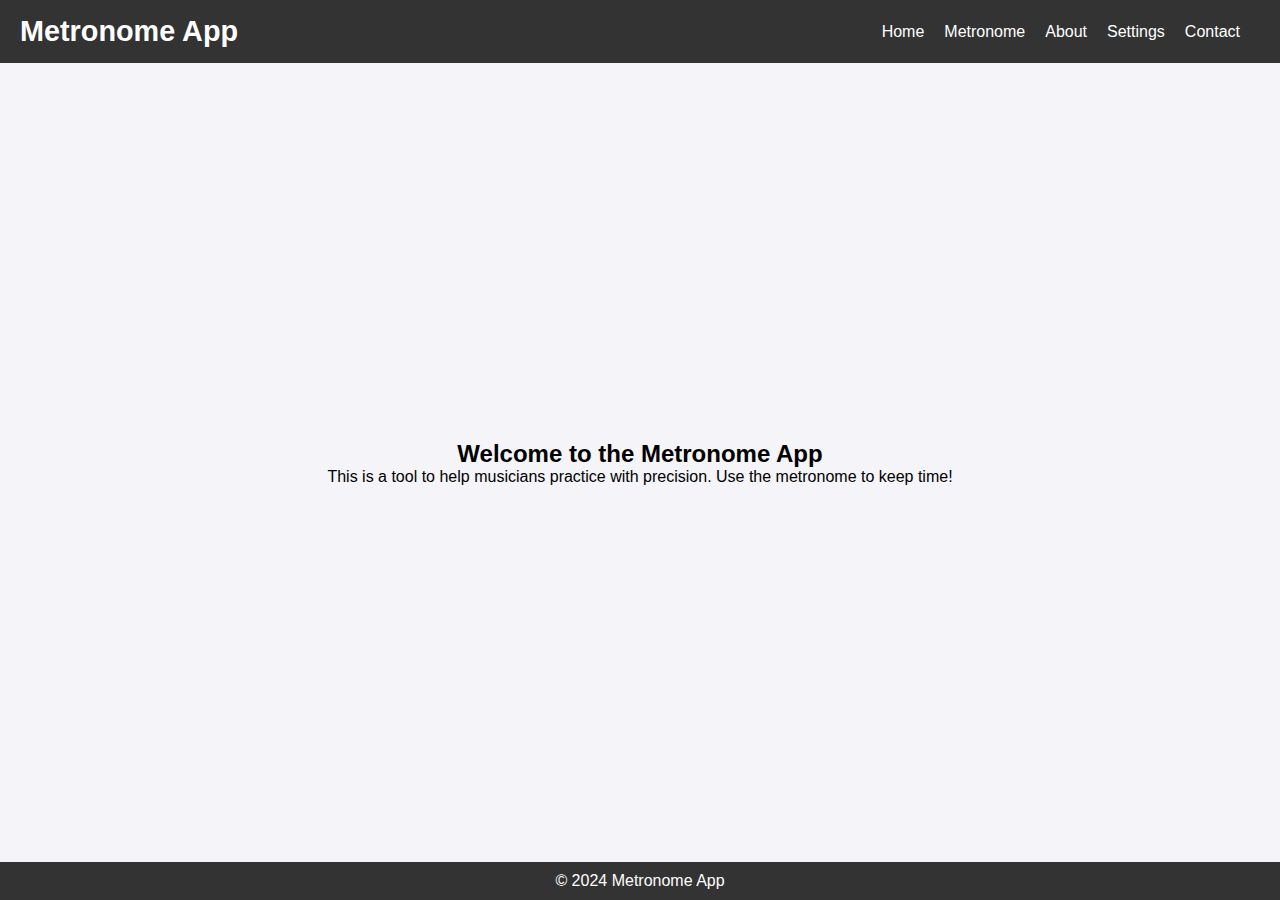
<file: index.html>
<!DOCTYPE html>
<html lang="en">
<head>
    <meta charset="UTF-8">
    <meta name="viewport" content="width=device-width, initial-scale=1.0">
    <title>Home - Metronome App</title>
    <link rel="stylesheet" href="styles.css">
</head>
<body>
    <header>
        <h1>Metronome App</h1>
        <nav>
            <ul>
                <li><a href="index.html">Home</a></li>
                <li><a href="metronome.html">Metronome</a></li>
                <li><a href="about.html">About</a></li>
                <li><a href="settings.html">Settings</a></li>
                <li><a href="contact.html">Contact</a></li>
            </ul>
        </nav>
    </header>

    <main>
        <h2>Welcome to the Metronome App</h2>
        <p>This is a tool to help musicians practice with precision. Use the metronome to keep time!</p>
    </main>

    <footer>
        <p>&copy; 2024 Metronome App</p>
    </footer>
</body>
</html>
</file>
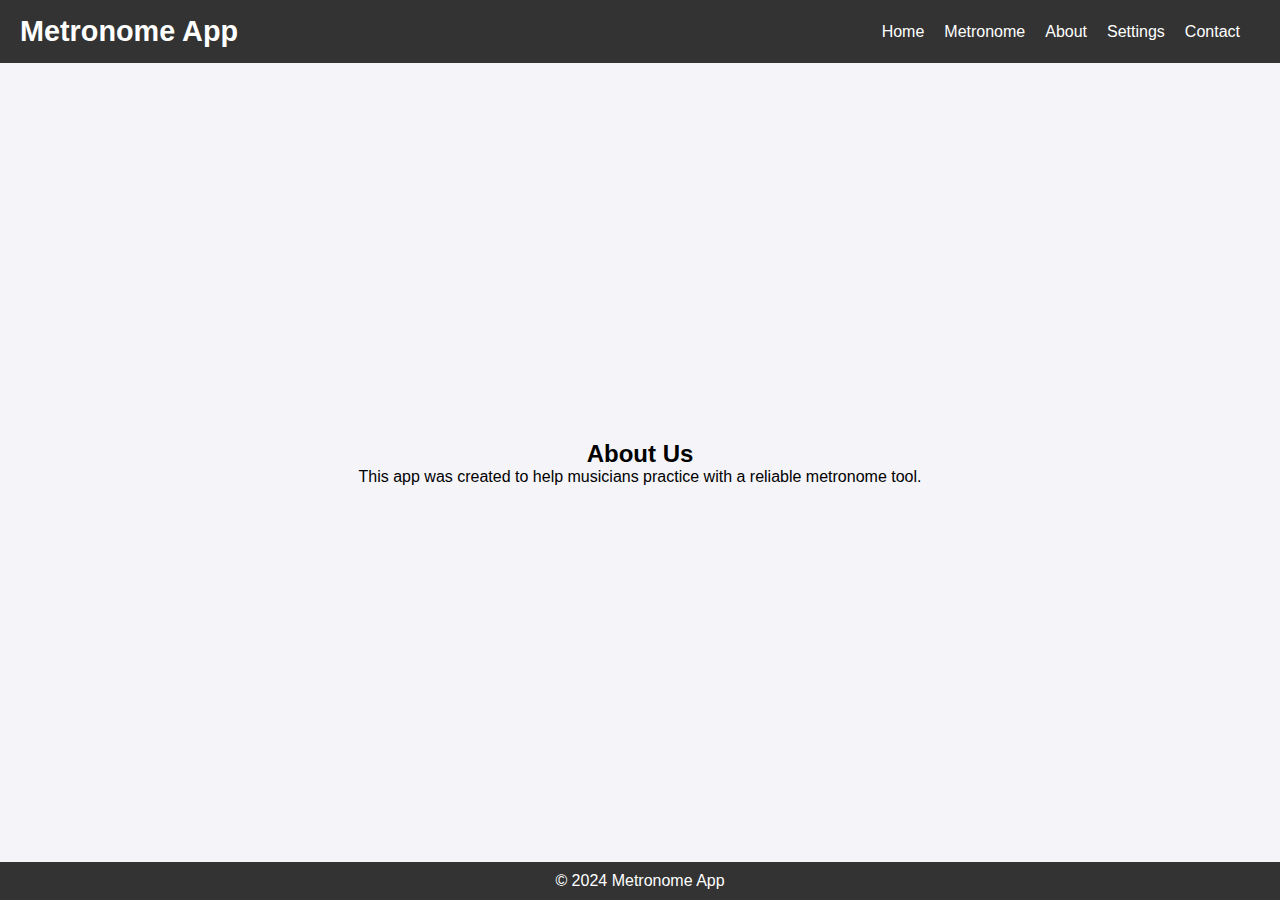
<file: about.html>
<!DOCTYPE html>
<html lang="en">
<head>
    <meta charset="UTF-8">
    <meta name="viewport" content="width=device-width, initial-scale=1.0">
    <title>About - Metronome App</title>
    <link rel="stylesheet" href="styles.css">
</head>
<body>
    <header>
        <h1>Metronome App</h1>
        <nav>
            <ul>
                <li><a href="index.html">Home</a></li>
                <li><a href="metronome.html">Metronome</a></li>
                <li><a href="about.html">About</a></li>
                <li><a href="settings.html">Settings</a></li>
                <li><a href="contact.html">Contact</a></li>
            </ul>
        </nav>
    </header>

    <main>
        <h2>About Us</h2>
        <p>This app was created to help musicians practice with a reliable metronome tool.</p>
    </main>

    <footer>
        <p>&copy; 2024 Metronome App</p>
    </footer>
</body>
</html>
</file>
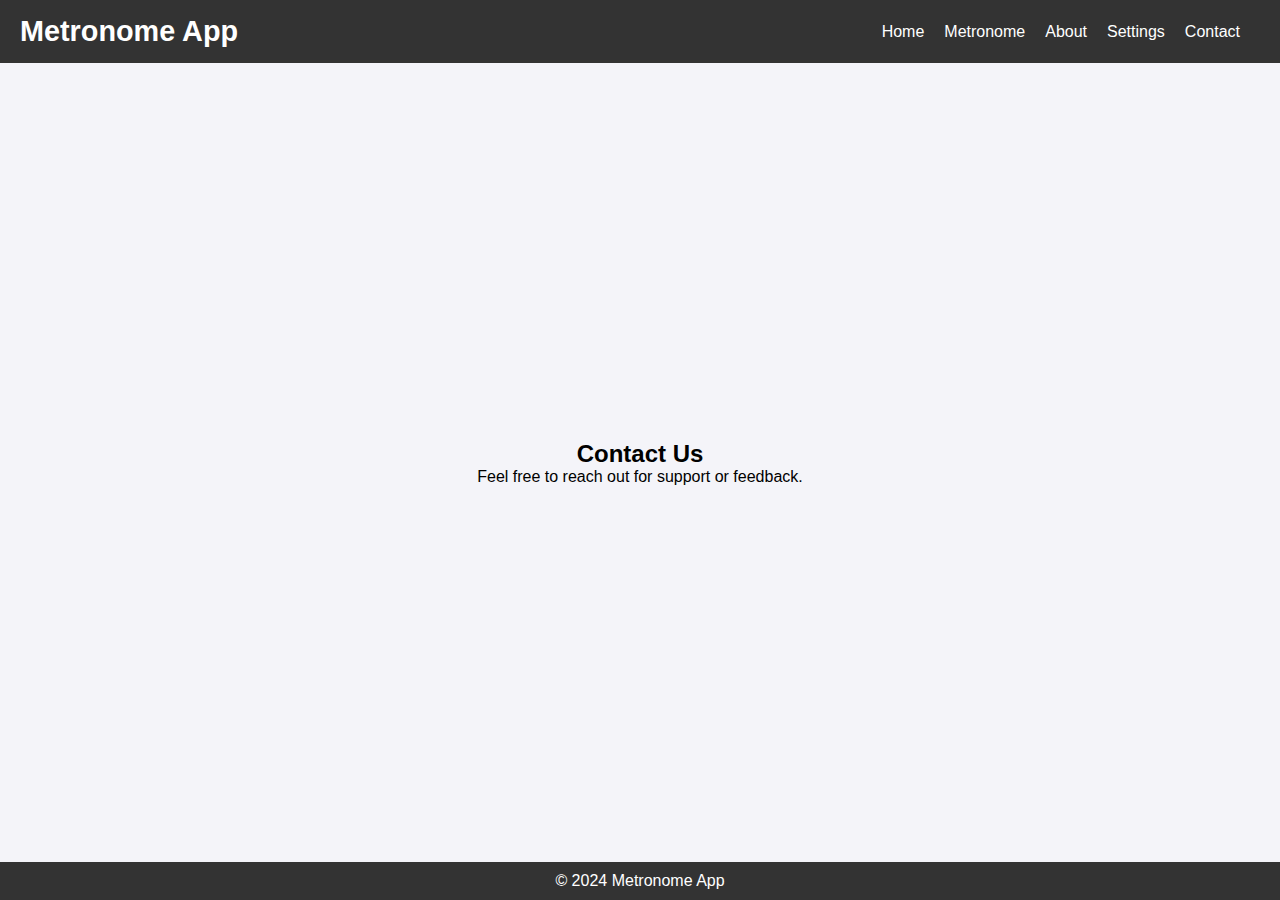
<file: contact.html>
<!DOCTYPE html>
<html lang="en">
<head>
    <meta charset="UTF-8">
    <meta name="viewport" content="width=device-width, initial-scale=1.0">
    <title>Contact - Metronome App</title>
    <link rel="stylesheet" href="styles.css">
</head>
<body>
    <header>
        <h1>Metronome App</h1>
        <nav>
            <ul>
                <li><a href="index.html">Home</a></li>
                <li><a href="metronome.html">Metronome</a></li>
                <li><a href="about.html">About</a></li>
                <li><a href="settings.html">Settings</a></li>
                <li><a href="contact.html">Contact</a></li>
            </ul>
        </nav>
    </header>

    <main>
        <h2>Contact Us</h2>
        <p>Feel free to reach out for support or feedback.</p>
    </main>

    <footer>
        <p>&copy; 2024 Metronome App</p>
    </footer>
</body>
</html>
</file>
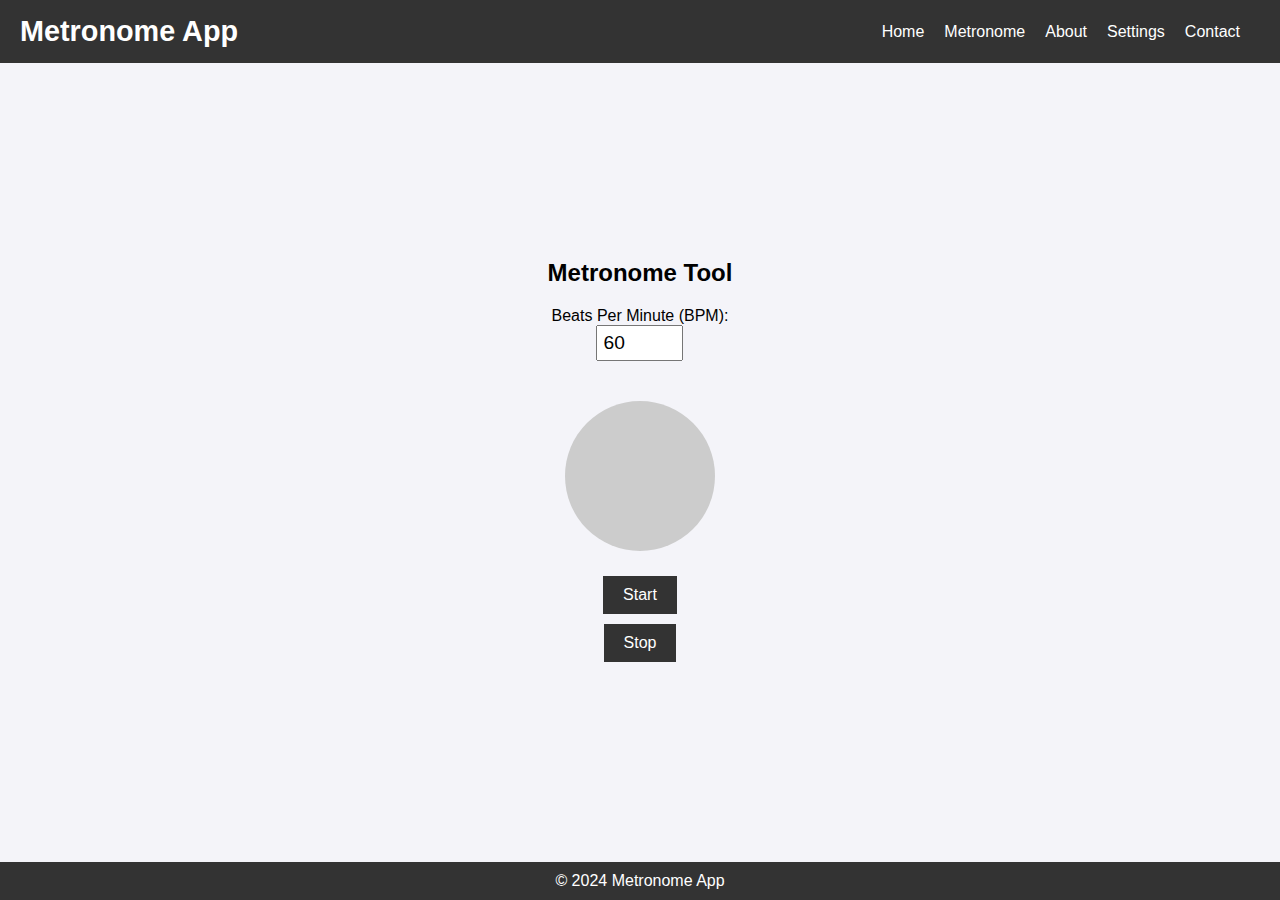
<file: metronome.html>
<!DOCTYPE html>
<html lang="en">
<head>
    <meta charset="UTF-8">
    <meta name="viewport" content="width=device-width, initial-scale=1.0">
    <title>Metronome</title>
    <link rel="stylesheet" href="styles.css">
</head>
<body>
    <header>
        <h1>Metronome App</h1>
        <nav>
            <ul>
                <li><a href="index.html">Home</a></li>
                <li><a href="metronome.html">Metronome</a></li>
                <li><a href="about.html">About</a></li>
                <li><a href="settings.html">Settings</a></li>
                <li><a href="contact.html">Contact</a></li>
            </ul>
        </nav>
    </header>

    <main>
        <h2>Metronome Tool</h2>
        <div class="metronome-container">
            <label for="bpm">Beats Per Minute (BPM):</label>
            <input type="number" id="bpm" value="60" min="40" max="240">
            <div id="circle"></div>
            <button id="start">Start</button>
            <button id="stop">Stop</button>
        </div>
    </main>

    <footer>
        <p>&copy; 2024 Metronome App</p>
    </footer>

    <script src="script.js"></script>
</body>
</html>
</file>
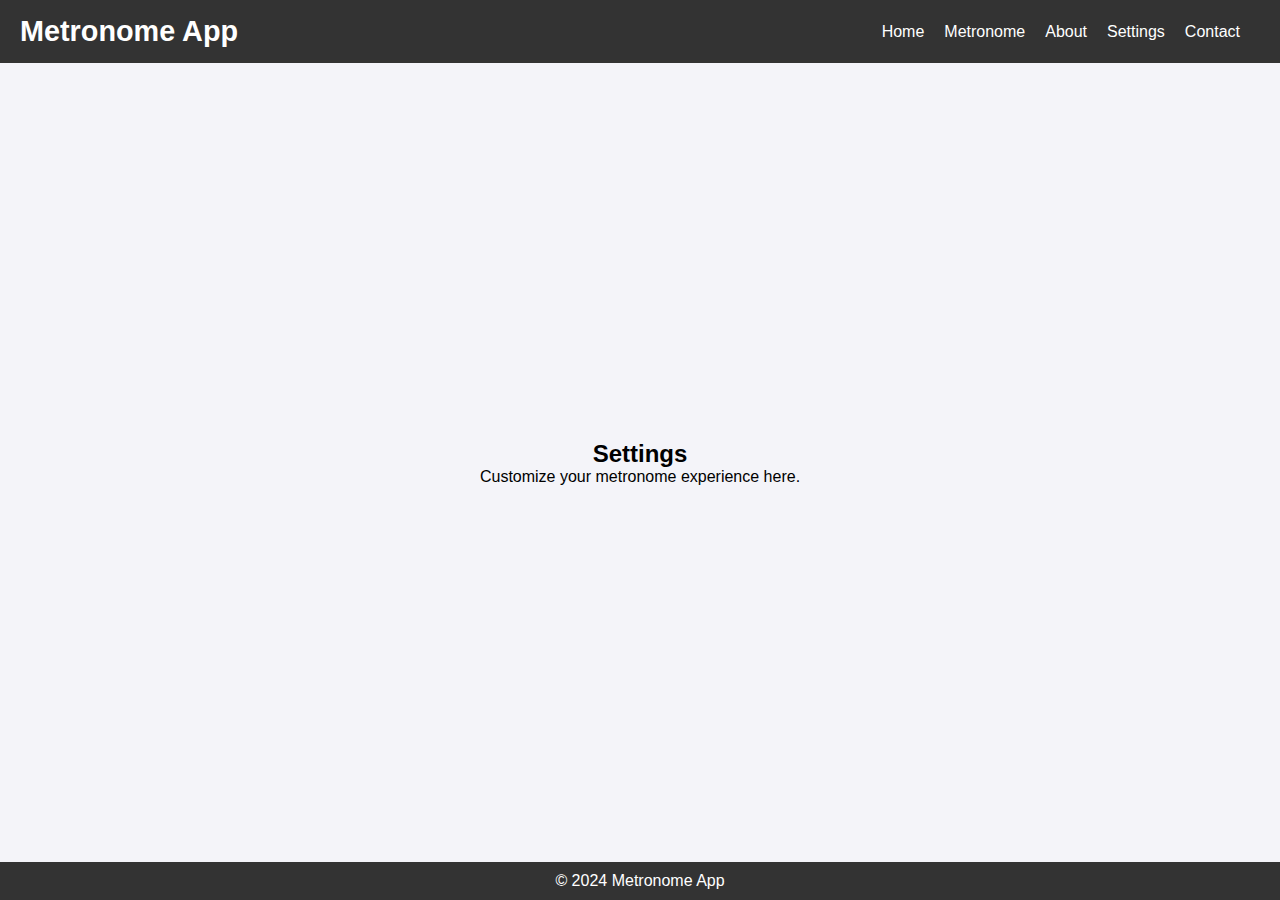
<file: settings.html>
<!DOCTYPE html>
<html lang="en">
<head>
    <meta charset="UTF-8">
    <meta name="viewport" content="width=device-width, initial-scale=1.0">
    <title>Settings - Metronome App</title>
    <link rel="stylesheet" href="styles.css">
</head>
<body>
    <header>
        <h1>Metronome App</h1>
        <nav>
            <ul>
                <li><a href="index.html">Home</a></li>
                <li><a href="metronome.html">Metronome</a></li>
                <li><a href="about.html">About</a></li>
                <li><a href="settings.html">Settings</a></li>
                <li><a href="contact.html">Contact</a></li>
            </ul>
        </nav>
    </header>

    <main>
        <h2>Settings</h2>
        <p>Customize your metronome experience here.</p>
    </main>

    <footer>
        <p>&copy; 2024 Metronome App</p>
    </footer>
</body>
</html>
</file>
<file: styles.css>
* {
    margin: 0;
    padding: 0;
    box-sizing: border-box;
}

body {
    font-family: 'Segoe UI', Tahoma, Geneva, Verdana, sans-serif;
    background-color: #f4f4f9;
    display: flex;
    flex-direction: column;
    min-height: 100vh;
}

header {
    background-color: #333;
    color: white;
    padding: 15px 20px;
    display: flex;
    justify-content: space-between;
    align-items: center;
}

header h1 {
    font-size: 1.8rem;
}

nav ul {
    list-style: none;
    display: flex;
}

nav ul li {
    margin-right: 20px;
}

nav ul li a {
    color: white;
    text-decoration: none;
}

main {
    flex: 1;
    display: flex;
    justify-content: center;
    align-items: center;
    flex-direction: column;
    text-align: center;
}

.metronome-container {
    display: flex;
    flex-direction: column;
    align-items: center;
    margin-top: 20px;
}

#bpm {
    font-size: 1.2rem;
    padding: 5px;
    margin-bottom: 20px;
}

button {
    background-color: #333;
    color: white;
    border: none;
    padding: 10px 20px;
    margin: 5px;
    font-size: 1rem;
    cursor: pointer;
    transition: background-color 0.3s ease;
}

button:hover {
    background-color: #555;
}

#circle {
    width: 150px;
    height: 150px;
    border-radius: 50%;
    background-color: #ccc;
    margin: 20px 0;
    transition: background-color 0.3s ease;
}

footer {
    background-color: #333;
    color: white;
    text-align: center;
    padding: 10px;
}

/* Responsive Styles */
@media (max-width: 600px) {
    header h1 {
        font-size: 1.4rem;
    }

    nav ul li {
        margin-right: 10px;
    }

    #circle {
        width: 120px;
        height: 120px;
    }
}
</file>
